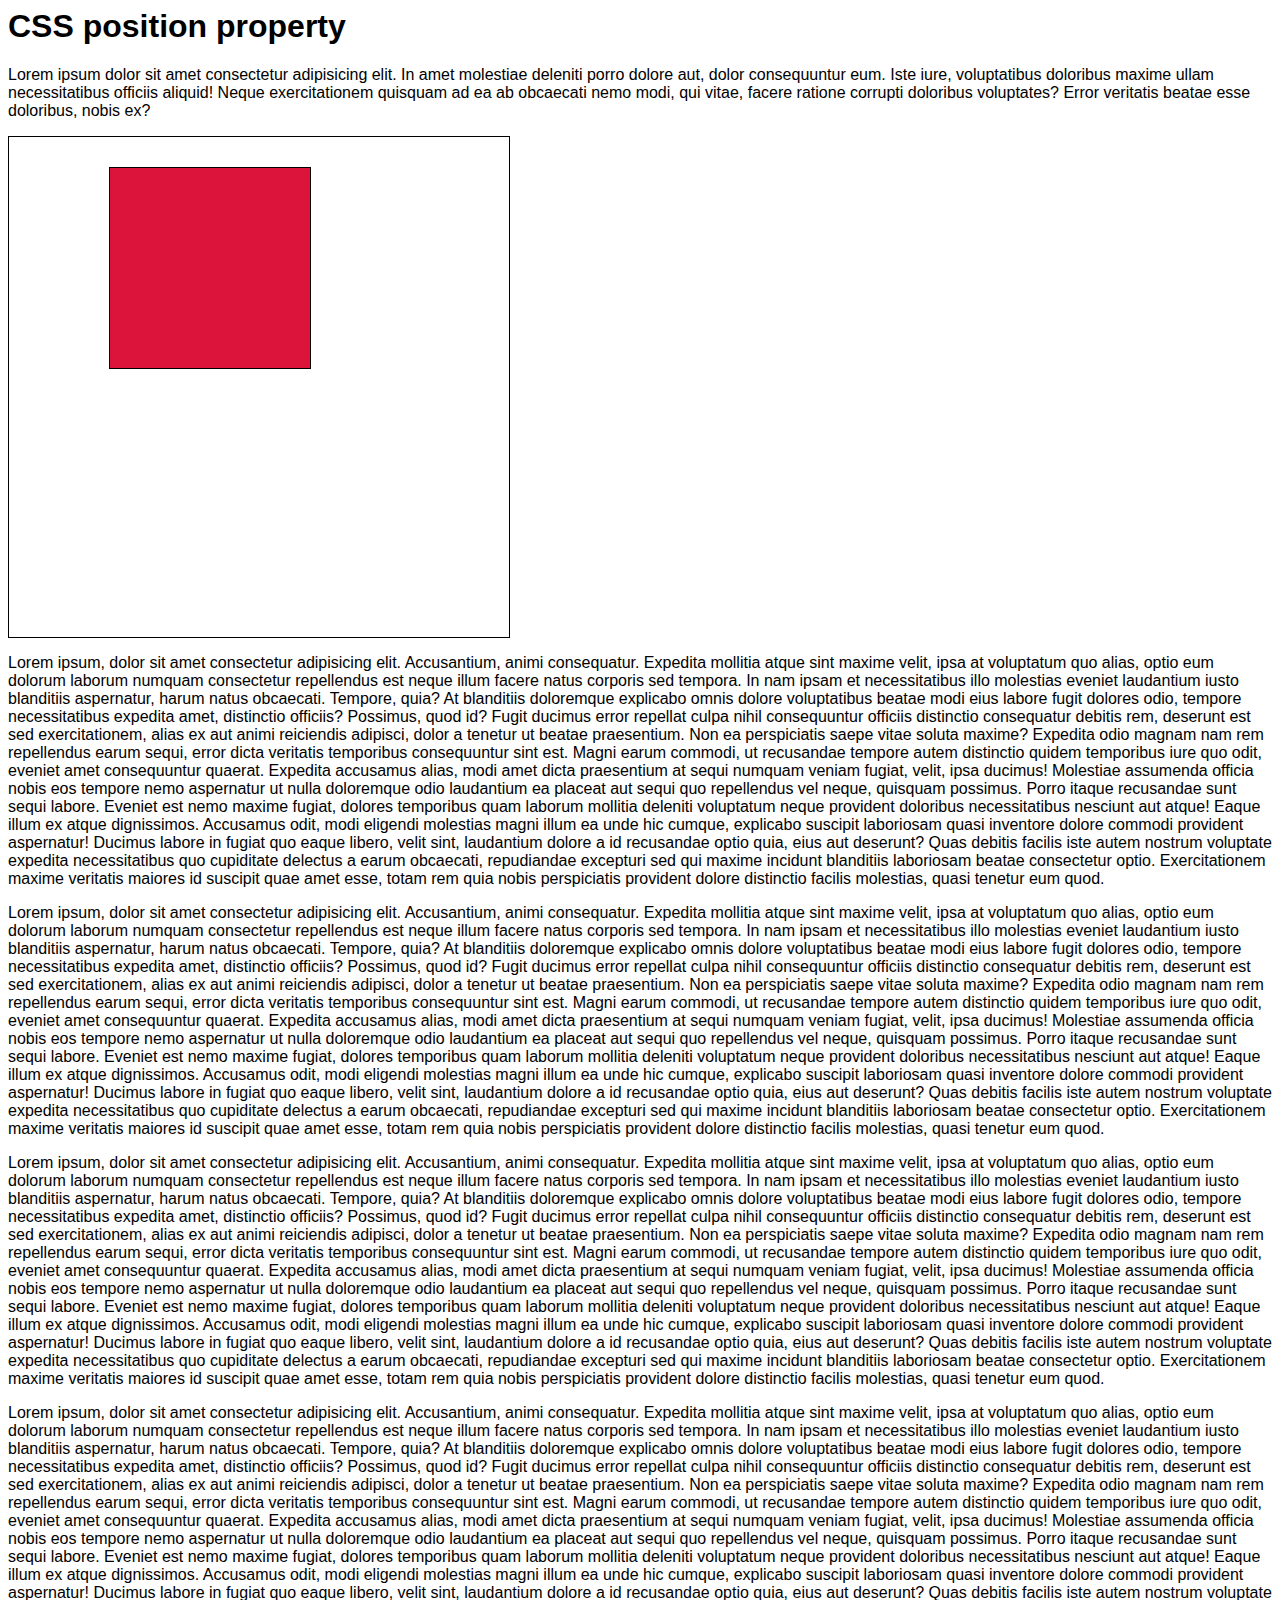
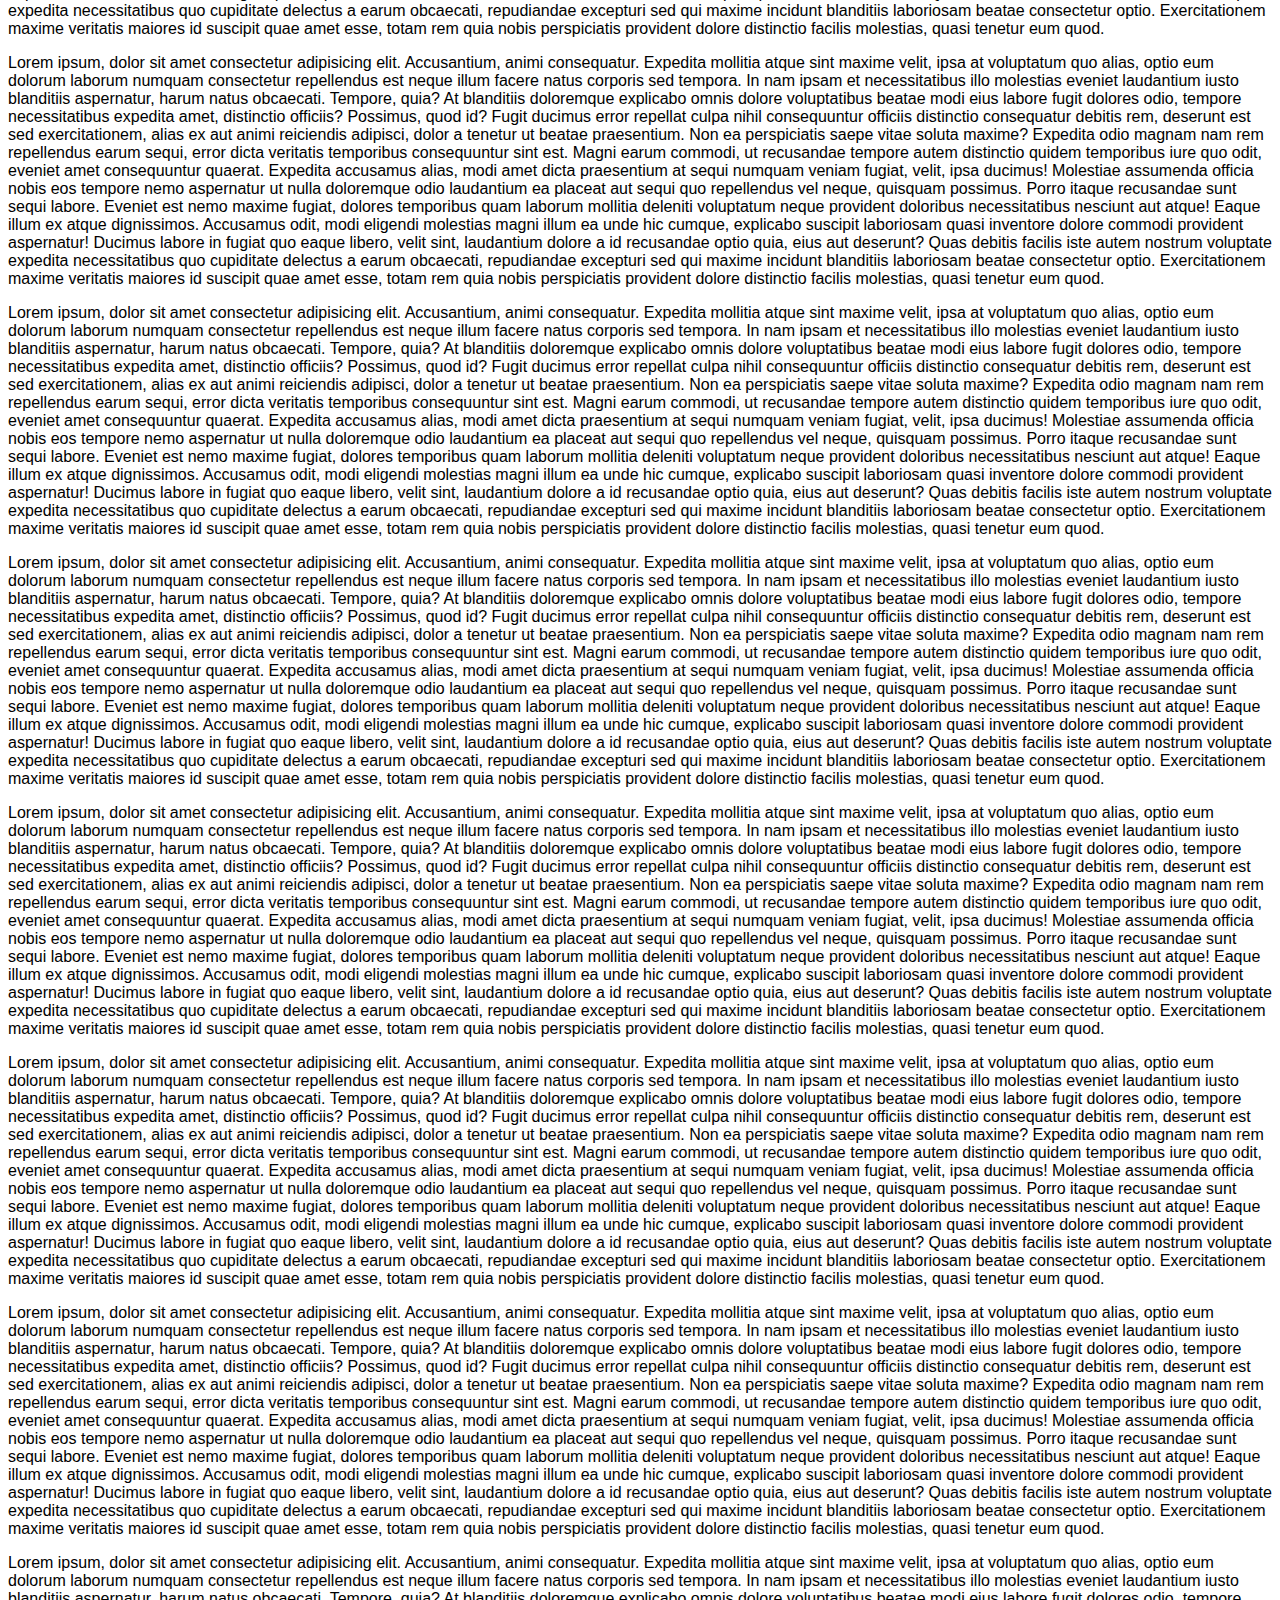
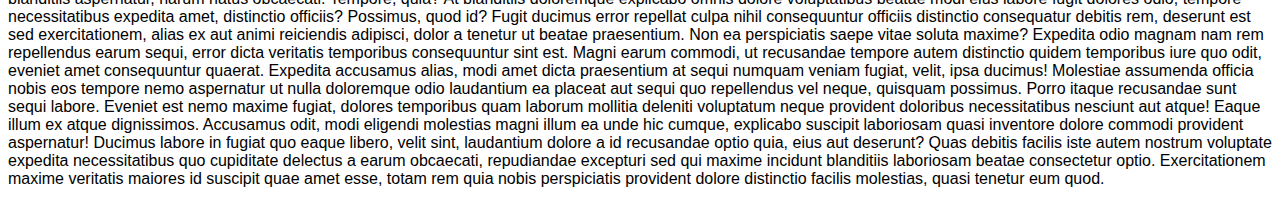
<file: 43index.html>
<html lang="en">
<head>
    <meta charset="UTF-8">
    <meta http-equiv="X-UA-Compatible" content="IE=edge">
    <meta name="viewport" content="width=device-width, initial-scale=1.0">
    <title>position tutorial</title>
    <link rel="stylesheet" href="43style.css">
</head>
<body>
    <h1>CSS position property</h1>
    <p>Lorem ipsum dolor sit amet consectetur adipisicing elit. In amet molestiae deleniti porro dolore aut, dolor consequuntur eum. Iste iure, voluptatibus doloribus maxime ullam necessitatibus officiis aliquid! Neque exercitationem quisquam ad ea ab obcaecati nemo modi, qui vitae, facere ratione corrupti doloribus voluptates? Error veritatis beatae esse doloribus, nobis ex?</p>
    <div class="box1">
        <div class="box"></div>
    </div>
    <p>Lorem ipsum, dolor sit amet consectetur adipisicing elit. Accusantium, animi consequatur. Expedita mollitia atque sint maxime velit, ipsa at voluptatum quo alias, optio eum dolorum laborum numquam consectetur repellendus est neque illum facere natus corporis sed tempora. In nam ipsam et necessitatibus illo molestias eveniet laudantium iusto blanditiis aspernatur, harum natus obcaecati. Tempore, quia? At blanditiis doloremque explicabo omnis dolore voluptatibus beatae modi eius labore fugit dolores odio, tempore necessitatibus expedita amet, distinctio officiis? Possimus, quod id? Fugit ducimus error repellat culpa nihil consequuntur officiis distinctio consequatur debitis rem, deserunt est sed exercitationem, alias ex aut animi reiciendis adipisci, dolor a tenetur ut beatae praesentium. Non ea perspiciatis saepe vitae soluta maxime? Expedita odio magnam nam rem repellendus earum sequi, error dicta veritatis temporibus consequuntur sint est. Magni earum commodi, ut recusandae tempore autem distinctio quidem temporibus iure quo odit, eveniet amet consequuntur quaerat. Expedita accusamus alias, modi amet dicta praesentium at sequi numquam veniam fugiat, velit, ipsa ducimus! Molestiae assumenda officia nobis eos tempore nemo aspernatur ut nulla doloremque odio laudantium ea placeat aut sequi quo repellendus vel neque, quisquam possimus. Porro itaque recusandae sunt sequi labore. Eveniet est nemo maxime fugiat, dolores temporibus quam laborum mollitia deleniti voluptatum neque provident doloribus necessitatibus nesciunt aut atque! Eaque illum ex atque dignissimos. Accusamus odit, modi eligendi molestias magni illum ea unde hic cumque, explicabo suscipit laboriosam quasi inventore dolore commodi provident aspernatur! Ducimus labore in fugiat quo eaque libero, velit sint, laudantium dolore a id recusandae optio quia, eius aut deserunt? Quas debitis facilis iste autem nostrum voluptate expedita necessitatibus quo cupiditate delectus a earum obcaecati, repudiandae excepturi sed qui maxime incidunt blanditiis laboriosam beatae consectetur optio. Exercitationem maxime veritatis maiores id suscipit quae amet esse, totam rem quia nobis perspiciatis provident dolore distinctio facilis molestias, quasi tenetur eum quod.</p>
    <p>Lorem ipsum, dolor sit amet consectetur adipisicing elit. Accusantium, animi consequatur. Expedita mollitia atque sint maxime velit, ipsa at voluptatum quo alias, optio eum dolorum laborum numquam consectetur repellendus est neque illum facere natus corporis sed tempora. In nam ipsam et necessitatibus illo molestias eveniet laudantium iusto blanditiis aspernatur, harum natus obcaecati. Tempore, quia? At blanditiis doloremque explicabo omnis dolore voluptatibus beatae modi eius labore fugit dolores odio, tempore necessitatibus expedita amet, distinctio officiis? Possimus, quod id? Fugit ducimus error repellat culpa nihil consequuntur officiis distinctio consequatur debitis rem, deserunt est sed exercitationem, alias ex aut animi reiciendis adipisci, dolor a tenetur ut beatae praesentium. Non ea perspiciatis saepe vitae soluta maxime? Expedita odio magnam nam rem repellendus earum sequi, error dicta veritatis temporibus consequuntur sint est. Magni earum commodi, ut recusandae tempore autem distinctio quidem temporibus iure quo odit, eveniet amet consequuntur quaerat. Expedita accusamus alias, modi amet dicta praesentium at sequi numquam veniam fugiat, velit, ipsa ducimus! Molestiae assumenda officia nobis eos tempore nemo aspernatur ut nulla doloremque odio laudantium ea placeat aut sequi quo repellendus vel neque, quisquam possimus. Porro itaque recusandae sunt sequi labore. Eveniet est nemo maxime fugiat, dolores temporibus quam laborum mollitia deleniti voluptatum neque provident doloribus necessitatibus nesciunt aut atque! Eaque illum ex atque dignissimos. Accusamus odit, modi eligendi molestias magni illum ea unde hic cumque, explicabo suscipit laboriosam quasi inventore dolore commodi provident aspernatur! Ducimus labore in fugiat quo eaque libero, velit sint, laudantium dolore a id recusandae optio quia, eius aut deserunt? Quas debitis facilis iste autem nostrum voluptate expedita necessitatibus quo cupiditate delectus a earum obcaecati, repudiandae excepturi sed qui maxime incidunt blanditiis laboriosam beatae consectetur optio. Exercitationem maxime veritatis maiores id suscipit quae amet esse, totam rem quia nobis perspiciatis provident dolore distinctio facilis molestias, quasi tenetur eum quod.</p>
    <p>Lorem ipsum, dolor sit amet consectetur adipisicing elit. Accusantium, animi consequatur. Expedita mollitia atque sint maxime velit, ipsa at voluptatum quo alias, optio eum dolorum laborum numquam consectetur repellendus est neque illum facere natus corporis sed tempora. In nam ipsam et necessitatibus illo molestias eveniet laudantium iusto blanditiis aspernatur, harum natus obcaecati. Tempore, quia? At blanditiis doloremque explicabo omnis dolore voluptatibus beatae modi eius labore fugit dolores odio, tempore necessitatibus expedita amet, distinctio officiis? Possimus, quod id? Fugit ducimus error repellat culpa nihil consequuntur officiis distinctio consequatur debitis rem, deserunt est sed exercitationem, alias ex aut animi reiciendis adipisci, dolor a tenetur ut beatae praesentium. Non ea perspiciatis saepe vitae soluta maxime? Expedita odio magnam nam rem repellendus earum sequi, error dicta veritatis temporibus consequuntur sint est. Magni earum commodi, ut recusandae tempore autem distinctio quidem temporibus iure quo odit, eveniet amet consequuntur quaerat. Expedita accusamus alias, modi amet dicta praesentium at sequi numquam veniam fugiat, velit, ipsa ducimus! Molestiae assumenda officia nobis eos tempore nemo aspernatur ut nulla doloremque odio laudantium ea placeat aut sequi quo repellendus vel neque, quisquam possimus. Porro itaque recusandae sunt sequi labore. Eveniet est nemo maxime fugiat, dolores temporibus quam laborum mollitia deleniti voluptatum neque provident doloribus necessitatibus nesciunt aut atque! Eaque illum ex atque dignissimos. Accusamus odit, modi eligendi molestias magni illum ea unde hic cumque, explicabo suscipit laboriosam quasi inventore dolore commodi provident aspernatur! Ducimus labore in fugiat quo eaque libero, velit sint, laudantium dolore a id recusandae optio quia, eius aut deserunt? Quas debitis facilis iste autem nostrum voluptate expedita necessitatibus quo cupiditate delectus a earum obcaecati, repudiandae excepturi sed qui maxime incidunt blanditiis laboriosam beatae consectetur optio. Exercitationem maxime veritatis maiores id suscipit quae amet esse, totam rem quia nobis perspiciatis provident dolore distinctio facilis molestias, quasi tenetur eum quod.</p>
    <p>Lorem ipsum, dolor sit amet consectetur adipisicing elit. Accusantium, animi consequatur. Expedita mollitia atque sint maxime velit, ipsa at voluptatum quo alias, optio eum dolorum laborum numquam consectetur repellendus est neque illum facere natus corporis sed tempora. In nam ipsam et necessitatibus illo molestias eveniet laudantium iusto blanditiis aspernatur, harum natus obcaecati. Tempore, quia? At blanditiis doloremque explicabo omnis dolore voluptatibus beatae modi eius labore fugit dolores odio, tempore necessitatibus expedita amet, distinctio officiis? Possimus, quod id? Fugit ducimus error repellat culpa nihil consequuntur officiis distinctio consequatur debitis rem, deserunt est sed exercitationem, alias ex aut animi reiciendis adipisci, dolor a tenetur ut beatae praesentium. Non ea perspiciatis saepe vitae soluta maxime? Expedita odio magnam nam rem repellendus earum sequi, error dicta veritatis temporibus consequuntur sint est. Magni earum commodi, ut recusandae tempore autem distinctio quidem temporibus iure quo odit, eveniet amet consequuntur quaerat. Expedita accusamus alias, modi amet dicta praesentium at sequi numquam veniam fugiat, velit, ipsa ducimus! Molestiae assumenda officia nobis eos tempore nemo aspernatur ut nulla doloremque odio laudantium ea placeat aut sequi quo repellendus vel neque, quisquam possimus. Porro itaque recusandae sunt sequi labore. Eveniet est nemo maxime fugiat, dolores temporibus quam laborum mollitia deleniti voluptatum neque provident doloribus necessitatibus nesciunt aut atque! Eaque illum ex atque dignissimos. Accusamus odit, modi eligendi molestias magni illum ea unde hic cumque, explicabo suscipit laboriosam quasi inventore dolore commodi provident aspernatur! Ducimus labore in fugiat quo eaque libero, velit sint, laudantium dolore a id recusandae optio quia, eius aut deserunt? Quas debitis facilis iste autem nostrum voluptate expedita necessitatibus quo cupiditate delectus a earum obcaecati, repudiandae excepturi sed qui maxime incidunt blanditiis laboriosam beatae consectetur optio. Exercitationem maxime veritatis maiores id suscipit quae amet esse, totam rem quia nobis perspiciatis provident dolore distinctio facilis molestias, quasi tenetur eum quod.</p>
    <p>Lorem ipsum, dolor sit amet consectetur adipisicing elit. Accusantium, animi consequatur. Expedita mollitia atque sint maxime velit, ipsa at voluptatum quo alias, optio eum dolorum laborum numquam consectetur repellendus est neque illum facere natus corporis sed tempora. In nam ipsam et necessitatibus illo molestias eveniet laudantium iusto blanditiis aspernatur, harum natus obcaecati. Tempore, quia? At blanditiis doloremque explicabo omnis dolore voluptatibus beatae modi eius labore fugit dolores odio, tempore necessitatibus expedita amet, distinctio officiis? Possimus, quod id? Fugit ducimus error repellat culpa nihil consequuntur officiis distinctio consequatur debitis rem, deserunt est sed exercitationem, alias ex aut animi reiciendis adipisci, dolor a tenetur ut beatae praesentium. Non ea perspiciatis saepe vitae soluta maxime? Expedita odio magnam nam rem repellendus earum sequi, error dicta veritatis temporibus consequuntur sint est. Magni earum commodi, ut recusandae tempore autem distinctio quidem temporibus iure quo odit, eveniet amet consequuntur quaerat. Expedita accusamus alias, modi amet dicta praesentium at sequi numquam veniam fugiat, velit, ipsa ducimus! Molestiae assumenda officia nobis eos tempore nemo aspernatur ut nulla doloremque odio laudantium ea placeat aut sequi quo repellendus vel neque, quisquam possimus. Porro itaque recusandae sunt sequi labore. Eveniet est nemo maxime fugiat, dolores temporibus quam laborum mollitia deleniti voluptatum neque provident doloribus necessitatibus nesciunt aut atque! Eaque illum ex atque dignissimos. Accusamus odit, modi eligendi molestias magni illum ea unde hic cumque, explicabo suscipit laboriosam quasi inventore dolore commodi provident aspernatur! Ducimus labore in fugiat quo eaque libero, velit sint, laudantium dolore a id recusandae optio quia, eius aut deserunt? Quas debitis facilis iste autem nostrum voluptate expedita necessitatibus quo cupiditate delectus a earum obcaecati, repudiandae excepturi sed qui maxime incidunt blanditiis laboriosam beatae consectetur optio. Exercitationem maxime veritatis maiores id suscipit quae amet esse, totam rem quia nobis perspiciatis provident dolore distinctio facilis molestias, quasi tenetur eum quod.</p>
    <p>Lorem ipsum, dolor sit amet consectetur adipisicing elit. Accusantium, animi consequatur. Expedita mollitia atque sint maxime velit, ipsa at voluptatum quo alias, optio eum dolorum laborum numquam consectetur repellendus est neque illum facere natus corporis sed tempora. In nam ipsam et necessitatibus illo molestias eveniet laudantium iusto blanditiis aspernatur, harum natus obcaecati. Tempore, quia? At blanditiis doloremque explicabo omnis dolore voluptatibus beatae modi eius labore fugit dolores odio, tempore necessitatibus expedita amet, distinctio officiis? Possimus, quod id? Fugit ducimus error repellat culpa nihil consequuntur officiis distinctio consequatur debitis rem, deserunt est sed exercitationem, alias ex aut animi reiciendis adipisci, dolor a tenetur ut beatae praesentium. Non ea perspiciatis saepe vitae soluta maxime? Expedita odio magnam nam rem repellendus earum sequi, error dicta veritatis temporibus consequuntur sint est. Magni earum commodi, ut recusandae tempore autem distinctio quidem temporibus iure quo odit, eveniet amet consequuntur quaerat. Expedita accusamus alias, modi amet dicta praesentium at sequi numquam veniam fugiat, velit, ipsa ducimus! Molestiae assumenda officia nobis eos tempore nemo aspernatur ut nulla doloremque odio laudantium ea placeat aut sequi quo repellendus vel neque, quisquam possimus. Porro itaque recusandae sunt sequi labore. Eveniet est nemo maxime fugiat, dolores temporibus quam laborum mollitia deleniti voluptatum neque provident doloribus necessitatibus nesciunt aut atque! Eaque illum ex atque dignissimos. Accusamus odit, modi eligendi molestias magni illum ea unde hic cumque, explicabo suscipit laboriosam quasi inventore dolore commodi provident aspernatur! Ducimus labore in fugiat quo eaque libero, velit sint, laudantium dolore a id recusandae optio quia, eius aut deserunt? Quas debitis facilis iste autem nostrum voluptate expedita necessitatibus quo cupiditate delectus a earum obcaecati, repudiandae excepturi sed qui maxime incidunt blanditiis laboriosam beatae consectetur optio. Exercitationem maxime veritatis maiores id suscipit quae amet esse, totam rem quia nobis perspiciatis provident dolore distinctio facilis molestias, quasi tenetur eum quod.</p>
    <p>Lorem ipsum, dolor sit amet consectetur adipisicing elit. Accusantium, animi consequatur. Expedita mollitia atque sint maxime velit, ipsa at voluptatum quo alias, optio eum dolorum laborum numquam consectetur repellendus est neque illum facere natus corporis sed tempora. In nam ipsam et necessitatibus illo molestias eveniet laudantium iusto blanditiis aspernatur, harum natus obcaecati. Tempore, quia? At blanditiis doloremque explicabo omnis dolore voluptatibus beatae modi eius labore fugit dolores odio, tempore necessitatibus expedita amet, distinctio officiis? Possimus, quod id? Fugit ducimus error repellat culpa nihil consequuntur officiis distinctio consequatur debitis rem, deserunt est sed exercitationem, alias ex aut animi reiciendis adipisci, dolor a tenetur ut beatae praesentium. Non ea perspiciatis saepe vitae soluta maxime? Expedita odio magnam nam rem repellendus earum sequi, error dicta veritatis temporibus consequuntur sint est. Magni earum commodi, ut recusandae tempore autem distinctio quidem temporibus iure quo odit, eveniet amet consequuntur quaerat. Expedita accusamus alias, modi amet dicta praesentium at sequi numquam veniam fugiat, velit, ipsa ducimus! Molestiae assumenda officia nobis eos tempore nemo aspernatur ut nulla doloremque odio laudantium ea placeat aut sequi quo repellendus vel neque, quisquam possimus. Porro itaque recusandae sunt sequi labore. Eveniet est nemo maxime fugiat, dolores temporibus quam laborum mollitia deleniti voluptatum neque provident doloribus necessitatibus nesciunt aut atque! Eaque illum ex atque dignissimos. Accusamus odit, modi eligendi molestias magni illum ea unde hic cumque, explicabo suscipit laboriosam quasi inventore dolore commodi provident aspernatur! Ducimus labore in fugiat quo eaque libero, velit sint, laudantium dolore a id recusandae optio quia, eius aut deserunt? Quas debitis facilis iste autem nostrum voluptate expedita necessitatibus quo cupiditate delectus a earum obcaecati, repudiandae excepturi sed qui maxime incidunt blanditiis laboriosam beatae consectetur optio. Exercitationem maxime veritatis maiores id suscipit quae amet esse, totam rem quia nobis perspiciatis provident dolore distinctio facilis molestias, quasi tenetur eum quod.</p>
    <p>Lorem ipsum, dolor sit amet consectetur adipisicing elit. Accusantium, animi consequatur. Expedita mollitia atque sint maxime velit, ipsa at voluptatum quo alias, optio eum dolorum laborum numquam consectetur repellendus est neque illum facere natus corporis sed tempora. In nam ipsam et necessitatibus illo molestias eveniet laudantium iusto blanditiis aspernatur, harum natus obcaecati. Tempore, quia? At blanditiis doloremque explicabo omnis dolore voluptatibus beatae modi eius labore fugit dolores odio, tempore necessitatibus expedita amet, distinctio officiis? Possimus, quod id? Fugit ducimus error repellat culpa nihil consequuntur officiis distinctio consequatur debitis rem, deserunt est sed exercitationem, alias ex aut animi reiciendis adipisci, dolor a tenetur ut beatae praesentium. Non ea perspiciatis saepe vitae soluta maxime? Expedita odio magnam nam rem repellendus earum sequi, error dicta veritatis temporibus consequuntur sint est. Magni earum commodi, ut recusandae tempore autem distinctio quidem temporibus iure quo odit, eveniet amet consequuntur quaerat. Expedita accusamus alias, modi amet dicta praesentium at sequi numquam veniam fugiat, velit, ipsa ducimus! Molestiae assumenda officia nobis eos tempore nemo aspernatur ut nulla doloremque odio laudantium ea placeat aut sequi quo repellendus vel neque, quisquam possimus. Porro itaque recusandae sunt sequi labore. Eveniet est nemo maxime fugiat, dolores temporibus quam laborum mollitia deleniti voluptatum neque provident doloribus necessitatibus nesciunt aut atque! Eaque illum ex atque dignissimos. Accusamus odit, modi eligendi molestias magni illum ea unde hic cumque, explicabo suscipit laboriosam quasi inventore dolore commodi provident aspernatur! Ducimus labore in fugiat quo eaque libero, velit sint, laudantium dolore a id recusandae optio quia, eius aut deserunt? Quas debitis facilis iste autem nostrum voluptate expedita necessitatibus quo cupiditate delectus a earum obcaecati, repudiandae excepturi sed qui maxime incidunt blanditiis laboriosam beatae consectetur optio. Exercitationem maxime veritatis maiores id suscipit quae amet esse, totam rem quia nobis perspiciatis provident dolore distinctio facilis molestias, quasi tenetur eum quod.</p>
    <p>Lorem ipsum, dolor sit amet consectetur adipisicing elit. Accusantium, animi consequatur. Expedita mollitia atque sint maxime velit, ipsa at voluptatum quo alias, optio eum dolorum laborum numquam consectetur repellendus est neque illum facere natus corporis sed tempora. In nam ipsam et necessitatibus illo molestias eveniet laudantium iusto blanditiis aspernatur, harum natus obcaecati. Tempore, quia? At blanditiis doloremque explicabo omnis dolore voluptatibus beatae modi eius labore fugit dolores odio, tempore necessitatibus expedita amet, distinctio officiis? Possimus, quod id? Fugit ducimus error repellat culpa nihil consequuntur officiis distinctio consequatur debitis rem, deserunt est sed exercitationem, alias ex aut animi reiciendis adipisci, dolor a tenetur ut beatae praesentium. Non ea perspiciatis saepe vitae soluta maxime? Expedita odio magnam nam rem repellendus earum sequi, error dicta veritatis temporibus consequuntur sint est. Magni earum commodi, ut recusandae tempore autem distinctio quidem temporibus iure quo odit, eveniet amet consequuntur quaerat. Expedita accusamus alias, modi amet dicta praesentium at sequi numquam veniam fugiat, velit, ipsa ducimus! Molestiae assumenda officia nobis eos tempore nemo aspernatur ut nulla doloremque odio laudantium ea placeat aut sequi quo repellendus vel neque, quisquam possimus. Porro itaque recusandae sunt sequi labore. Eveniet est nemo maxime fugiat, dolores temporibus quam laborum mollitia deleniti voluptatum neque provident doloribus necessitatibus nesciunt aut atque! Eaque illum ex atque dignissimos. Accusamus odit, modi eligendi molestias magni illum ea unde hic cumque, explicabo suscipit laboriosam quasi inventore dolore commodi provident aspernatur! Ducimus labore in fugiat quo eaque libero, velit sint, laudantium dolore a id recusandae optio quia, eius aut deserunt? Quas debitis facilis iste autem nostrum voluptate expedita necessitatibus quo cupiditate delectus a earum obcaecati, repudiandae excepturi sed qui maxime incidunt blanditiis laboriosam beatae consectetur optio. Exercitationem maxime veritatis maiores id suscipit quae amet esse, totam rem quia nobis perspiciatis provident dolore distinctio facilis molestias, quasi tenetur eum quod.</p>
    <p>Lorem ipsum, dolor sit amet consectetur adipisicing elit. Accusantium, animi consequatur. Expedita mollitia atque sint maxime velit, ipsa at voluptatum quo alias, optio eum dolorum laborum numquam consectetur repellendus est neque illum facere natus corporis sed tempora. In nam ipsam et necessitatibus illo molestias eveniet laudantium iusto blanditiis aspernatur, harum natus obcaecati. Tempore, quia? At blanditiis doloremque explicabo omnis dolore voluptatibus beatae modi eius labore fugit dolores odio, tempore necessitatibus expedita amet, distinctio officiis? Possimus, quod id? Fugit ducimus error repellat culpa nihil consequuntur officiis distinctio consequatur debitis rem, deserunt est sed exercitationem, alias ex aut animi reiciendis adipisci, dolor a tenetur ut beatae praesentium. Non ea perspiciatis saepe vitae soluta maxime? Expedita odio magnam nam rem repellendus earum sequi, error dicta veritatis temporibus consequuntur sint est. Magni earum commodi, ut recusandae tempore autem distinctio quidem temporibus iure quo odit, eveniet amet consequuntur quaerat. Expedita accusamus alias, modi amet dicta praesentium at sequi numquam veniam fugiat, velit, ipsa ducimus! Molestiae assumenda officia nobis eos tempore nemo aspernatur ut nulla doloremque odio laudantium ea placeat aut sequi quo repellendus vel neque, quisquam possimus. Porro itaque recusandae sunt sequi labore. Eveniet est nemo maxime fugiat, dolores temporibus quam laborum mollitia deleniti voluptatum neque provident doloribus necessitatibus nesciunt aut atque! Eaque illum ex atque dignissimos. Accusamus odit, modi eligendi molestias magni illum ea unde hic cumque, explicabo suscipit laboriosam quasi inventore dolore commodi provident aspernatur! Ducimus labore in fugiat quo eaque libero, velit sint, laudantium dolore a id recusandae optio quia, eius aut deserunt? Quas debitis facilis iste autem nostrum voluptate expedita necessitatibus quo cupiditate delectus a earum obcaecati, repudiandae excepturi sed qui maxime incidunt blanditiis laboriosam beatae consectetur optio. Exercitationem maxime veritatis maiores id suscipit quae amet esse, totam rem quia nobis perspiciatis provident dolore distinctio facilis molestias, quasi tenetur eum quod.</p>
    <p>Lorem ipsum, dolor sit amet consectetur adipisicing elit. Accusantium, animi consequatur. Expedita mollitia atque sint maxime velit, ipsa at voluptatum quo alias, optio eum dolorum laborum numquam consectetur repellendus est neque illum facere natus corporis sed tempora. In nam ipsam et necessitatibus illo molestias eveniet laudantium iusto blanditiis aspernatur, harum natus obcaecati. Tempore, quia? At blanditiis doloremque explicabo omnis dolore voluptatibus beatae modi eius labore fugit dolores odio, tempore necessitatibus expedita amet, distinctio officiis? Possimus, quod id? Fugit ducimus error repellat culpa nihil consequuntur officiis distinctio consequatur debitis rem, deserunt est sed exercitationem, alias ex aut animi reiciendis adipisci, dolor a tenetur ut beatae praesentium. Non ea perspiciatis saepe vitae soluta maxime? Expedita odio magnam nam rem repellendus earum sequi, error dicta veritatis temporibus consequuntur sint est. Magni earum commodi, ut recusandae tempore autem distinctio quidem temporibus iure quo odit, eveniet amet consequuntur quaerat. Expedita accusamus alias, modi amet dicta praesentium at sequi numquam veniam fugiat, velit, ipsa ducimus! Molestiae assumenda officia nobis eos tempore nemo aspernatur ut nulla doloremque odio laudantium ea placeat aut sequi quo repellendus vel neque, quisquam possimus. Porro itaque recusandae sunt sequi labore. Eveniet est nemo maxime fugiat, dolores temporibus quam laborum mollitia deleniti voluptatum neque provident doloribus necessitatibus nesciunt aut atque! Eaque illum ex atque dignissimos. Accusamus odit, modi eligendi molestias magni illum ea unde hic cumque, explicabo suscipit laboriosam quasi inventore dolore commodi provident aspernatur! Ducimus labore in fugiat quo eaque libero, velit sint, laudantium dolore a id recusandae optio quia, eius aut deserunt? Quas debitis facilis iste autem nostrum voluptate expedita necessitatibus quo cupiditate delectus a earum obcaecati, repudiandae excepturi sed qui maxime incidunt blanditiis laboriosam beatae consectetur optio. Exercitationem maxime veritatis maiores id suscipit quae amet esse, totam rem quia nobis perspiciatis provident dolore distinctio facilis molestias, quasi tenetur eum quod.</p>
</body>
</html>
</file>
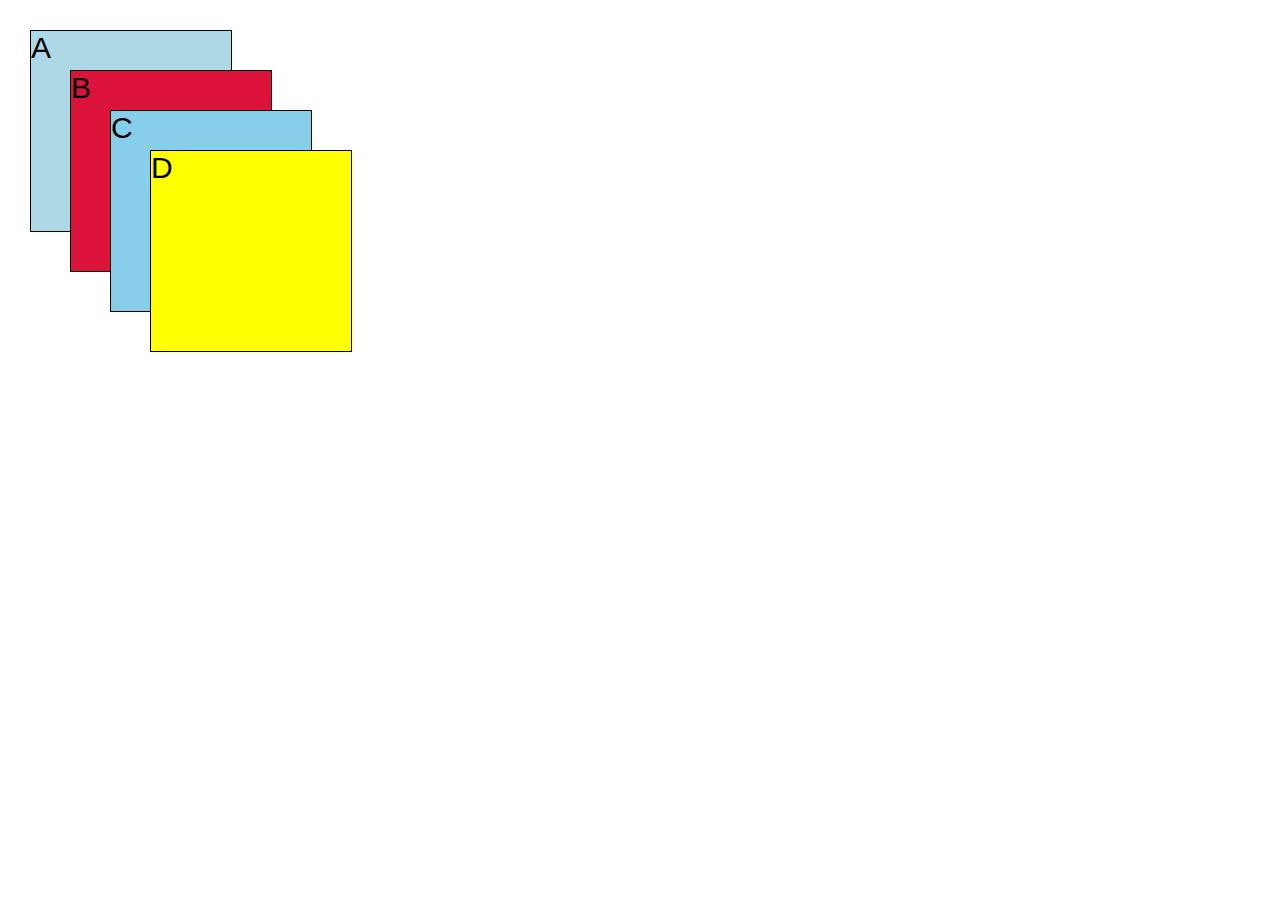
<file: 44-z-position-index.html>
<html lang="en">
<head>
    <meta charset="UTF-8">
    <meta http-equiv="X-UA-Compatible" content="IE=edge">
    <meta name="viewport" content="width=device-width, initial-scale=1.0">
    <title>Z index</title>
    <link rel="stylesheet" href="44style.css">
</head>
<body>
    
        <div class="box1">
            A
        </div>
        <div class="box2">
            B
        </div>
        <div class="box3">
            C
        </div>
        <div class="box4">
            D
        </div>
    
</body>
</html>
</file>
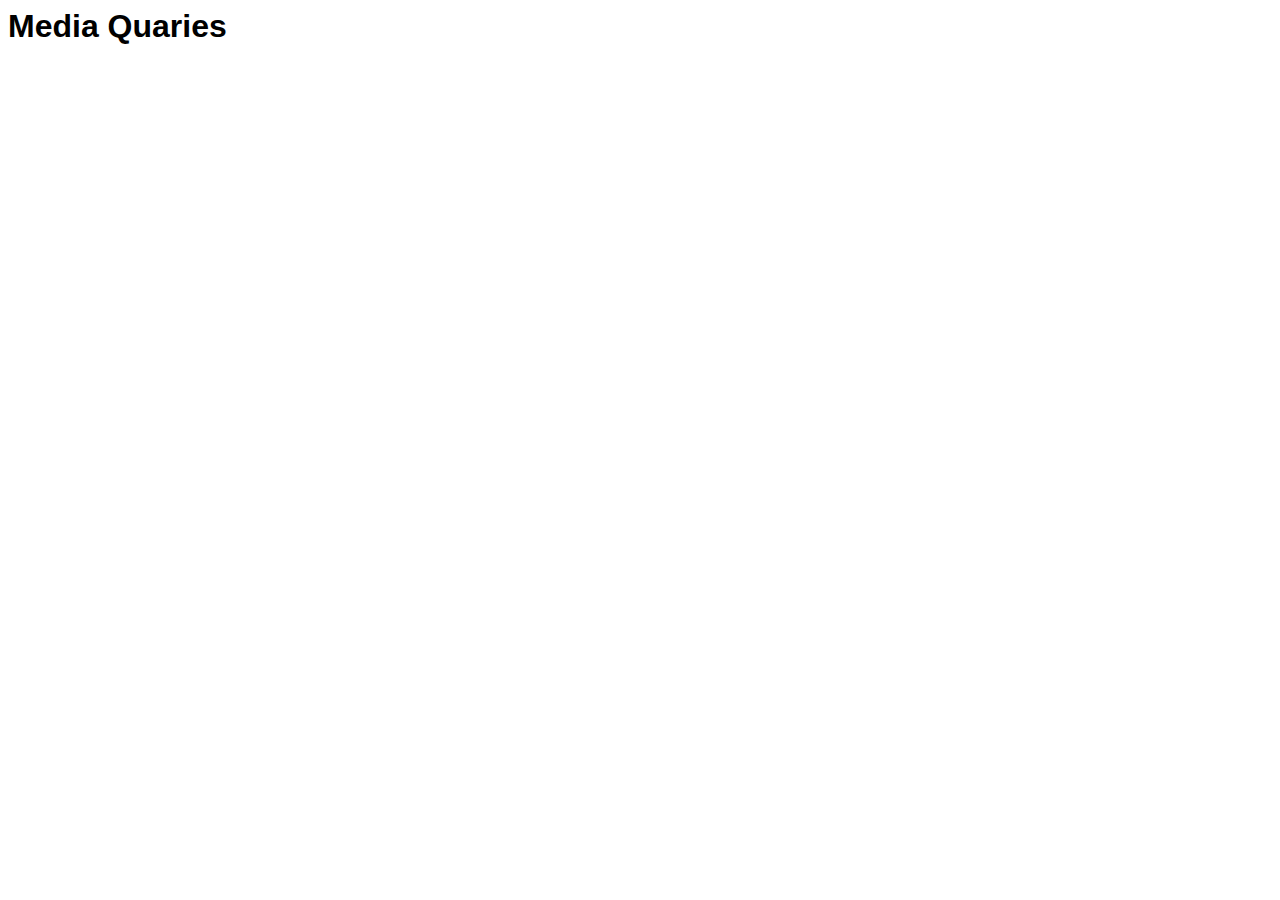
<file: 45a-media-quaries.html>
<html lang="en">
<head>
    <meta charset="UTF-8">
    <meta http-equiv="X-UA-Compatible" content="IE=edge">
    <meta name="viewport" content="width=device-width, initial-scale=1.0">
    <title>Media Quaries</title>
    <link rel="stylesheet" href="45a-style.css">
</head>
<body>
    <h1>Media Quaries</h1>
</body>
</html>
</file>
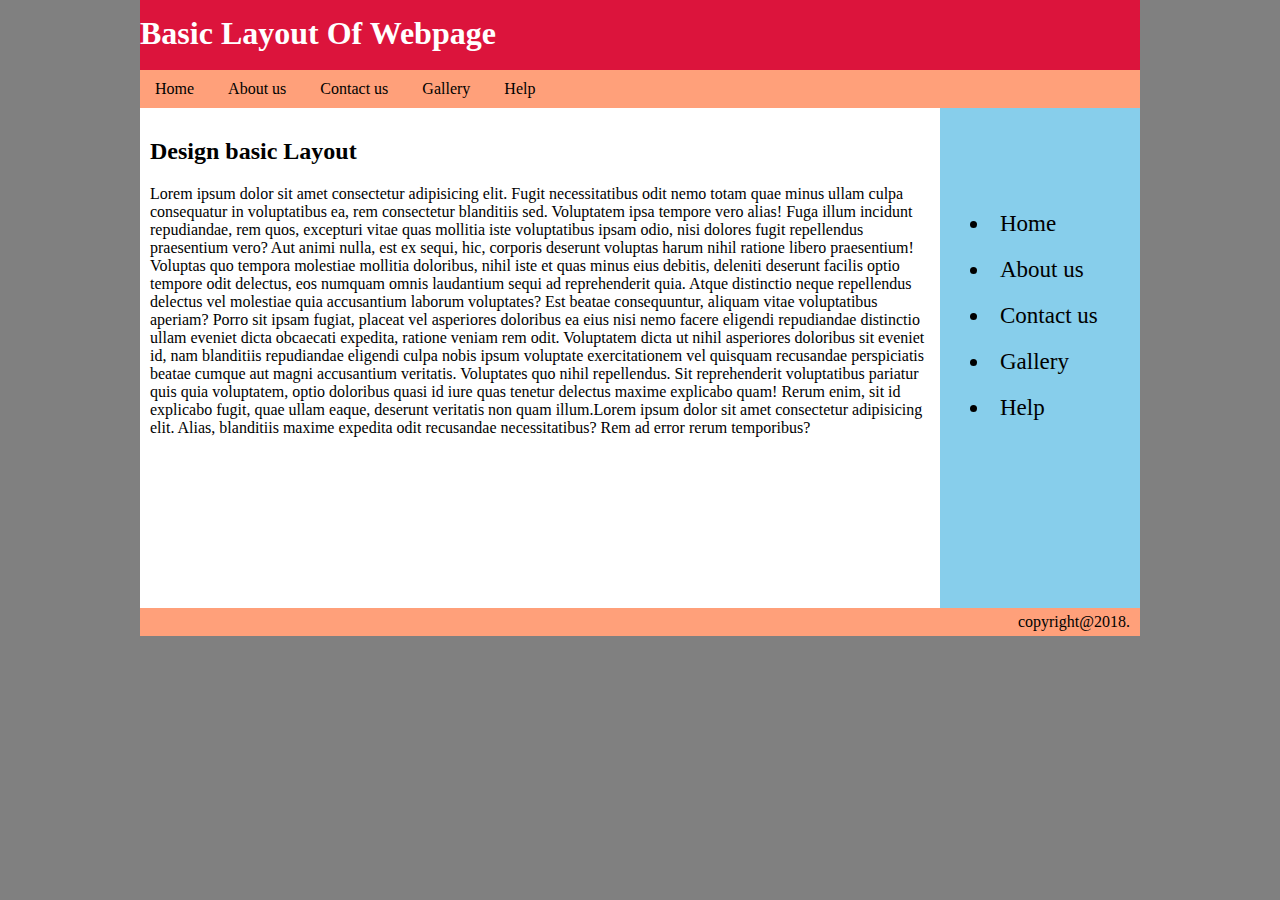
<file: 45b-media-quaries.html>
<!DOCTYPE html>
<html lang="en">
<head>
    <meta charset="UTF-8">
    <meta http-equiv="X-UA-Compatible" content="IE=edge">
    <meta name="viewport" content="width=device-width, initial-scale=1.0">
    <title>basic layout of website</title>
    <link rel="stylesheet" href="45b-style.css">
</head>
<body>
    <div class="outside">
        <div class="header">
            <h1>Basic Layout Of Webpage</h1>
        </div>
        <div class="menu">
            <ul>
                <li><a href="">Home</a></li>
                <li><a href="">About us</a></li>
                <li><a href="">Contact us</a></li>
                <li><a href="">Gallery</a></li>
                <li><a href="">Help</a></li>
            </ul>
        </div>
        <div class="content">
            <h2>Design basic Layout</h2>
            <p>Lorem ipsum dolor sit amet consectetur adipisicing elit. Fugit necessitatibus odit nemo totam quae minus ullam culpa consequatur in voluptatibus ea, rem consectetur blanditiis sed. Voluptatem ipsa tempore vero alias! Fuga illum incidunt repudiandae, rem quos, excepturi vitae quas mollitia iste voluptatibus ipsam odio, nisi dolores fugit repellendus praesentium vero? Aut animi nulla, est ex sequi, hic, corporis deserunt voluptas harum nihil ratione libero praesentium! Voluptas quo tempora molestiae mollitia doloribus, nihil iste et quas minus eius debitis, deleniti deserunt facilis optio tempore odit delectus, eos numquam omnis laudantium sequi ad reprehenderit quia. Atque distinctio neque repellendus delectus vel molestiae quia accusantium laborum voluptates? Est beatae consequuntur, aliquam vitae voluptatibus aperiam? Porro sit ipsam fugiat, placeat vel asperiores doloribus ea eius nisi nemo facere eligendi repudiandae distinctio ullam eveniet dicta obcaecati expedita, ratione veniam rem odit. Voluptatem dicta ut nihil asperiores doloribus sit eveniet id, nam blanditiis repudiandae eligendi culpa nobis ipsum voluptate exercitationem vel quisquam recusandae perspiciatis beatae cumque aut magni accusantium veritatis. Voluptates quo nihil repellendus. Sit reprehenderit voluptatibus pariatur quis quia voluptatem, optio doloribus quasi id iure quas tenetur delectus maxime explicabo quam! Rerum enim, sit id explicabo fugit, quae ullam eaque, deserunt veritatis non quam illum.Lorem ipsum dolor sit amet consectetur adipisicing elit. Alias, blanditiis maxime expedita odit recusandae necessitatibus? Rem ad error rerum temporibus?</p>
        </div>
        <div class="sidebar">
            <ul>
                <li><a href="">Home</a></li>
                <li><a href="">About us</a></li>
                <li><a href="">Contact us</a></li>
                <li><a href="">Gallery</a></li>
                <li><a href="">Help</a></li>
            </ul>
        </div>
        
        <div class="footer">
            copyright@2018.
        </div>
    </div>
</body>
</html>
</file>
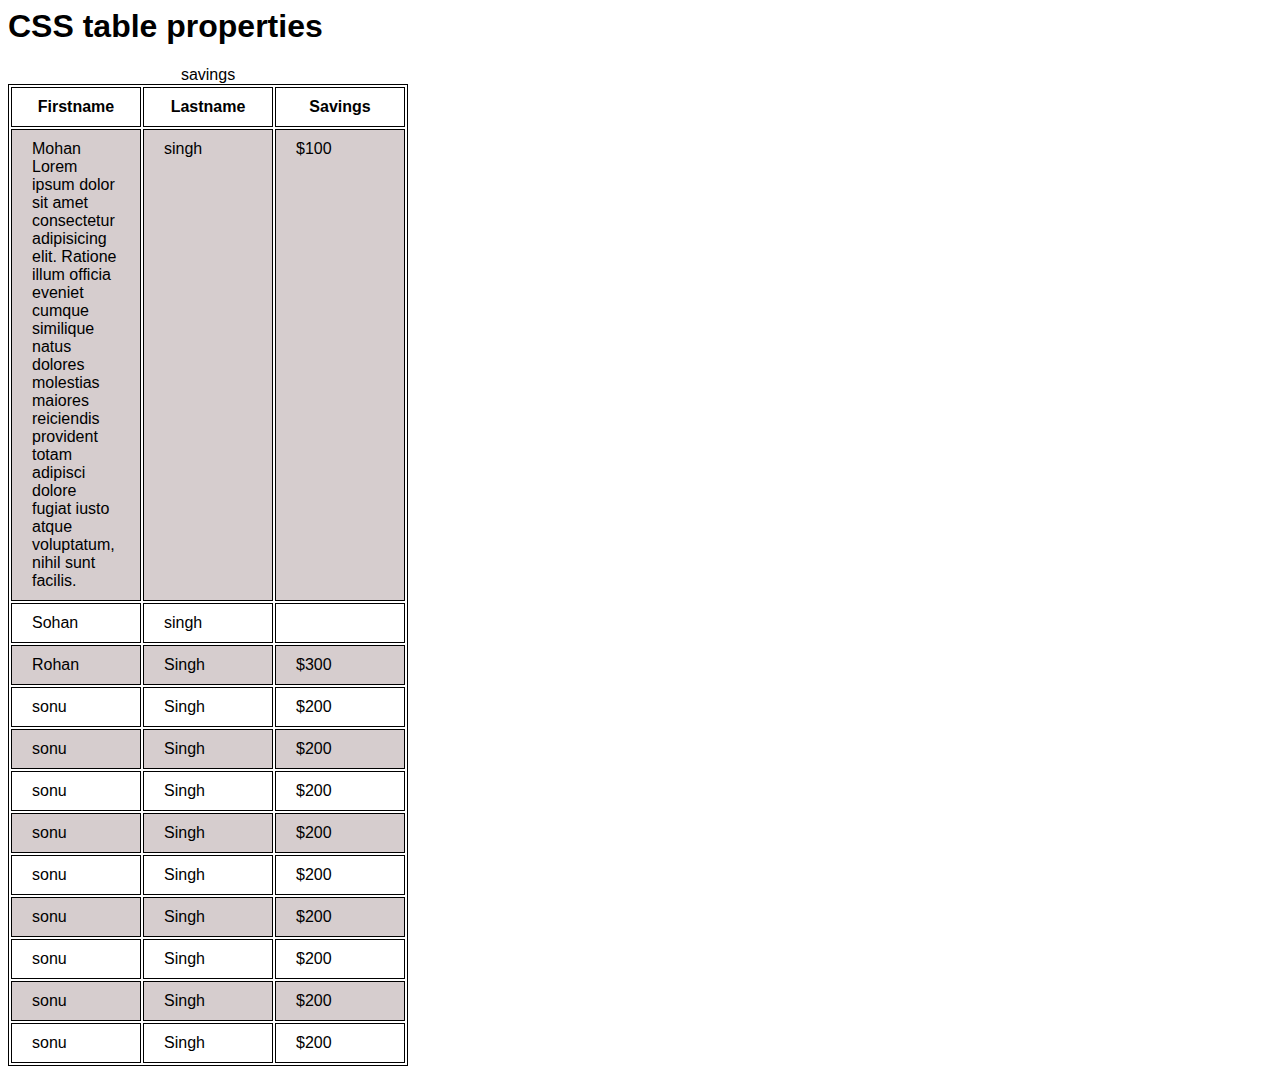
<file: 46-table-properties.html>
<html lang="en">
<head>
    <meta charset="UTF-8">
    <meta http-equiv="X-UA-Compatible" content="IE=edge">
    <meta name="viewport" content="width=device-width, initial-scale=1.0">
    <title>table properties</title>
    <link rel="stylesheet" href="46style.css">
</head>
<body>
    <h1>CSS table properties</h1>
    <table class="box1">
    <caption>savings</caption>
    <tr>
        <th>Firstname</th>
        <th>Lastname</th>
        <th>Savings</th>
    </tr>
    <tr>
        <td>Mohan Lorem ipsum dolor sit amet consectetur adipisicing elit. Ratione illum officia eveniet cumque similique natus dolores molestias maiores reiciendis provident totam adipisci dolore fugiat iusto atque voluptatum, nihil sunt facilis.</td>
        <td>singh</td>
        <td>$100</td>
    </tr>
    <tr>
        <td>Sohan</td>
        <td>singh</td>
        <td></td>
    </tr>
    <tr>
        <td>Rohan</td>
        <td>Singh</td>
        <td>$300</td>
    </tr>
    <tr>
        <td>sonu</td>
        <td>Singh</td>
        <td>$200</td>
    </tr>
    <tr>
        <td>sonu</td>
        <td>Singh</td>
        <td>$200</td>
    </tr>
    <tr>
        <td>sonu</td>
        <td>Singh</td>
        <td>$200</td>
    </tr>
    <tr>
        <td>sonu</td>
        <td>Singh</td>
        <td>$200</td>
    </tr>
    <tr>
        <td>sonu</td>
        <td>Singh</td>
        <td>$200</td>
    </tr>
    <tr>
        <td>sonu</td>
        <td>Singh</td>
        <td>$200</td>
    </tr>
    <tr>
        <td>sonu</td>
        <td>Singh</td>
        <td>$200</td>
    </tr>
    <tr>
        <td>sonu</td>
        <td>Singh</td>
        <td>$200</td>
    </tr>
    <tr>
        <td>sonu</td>
        <td>Singh</td>
        <td>$200</td>
    </tr>
    </table>
</body>
</html>
</file>
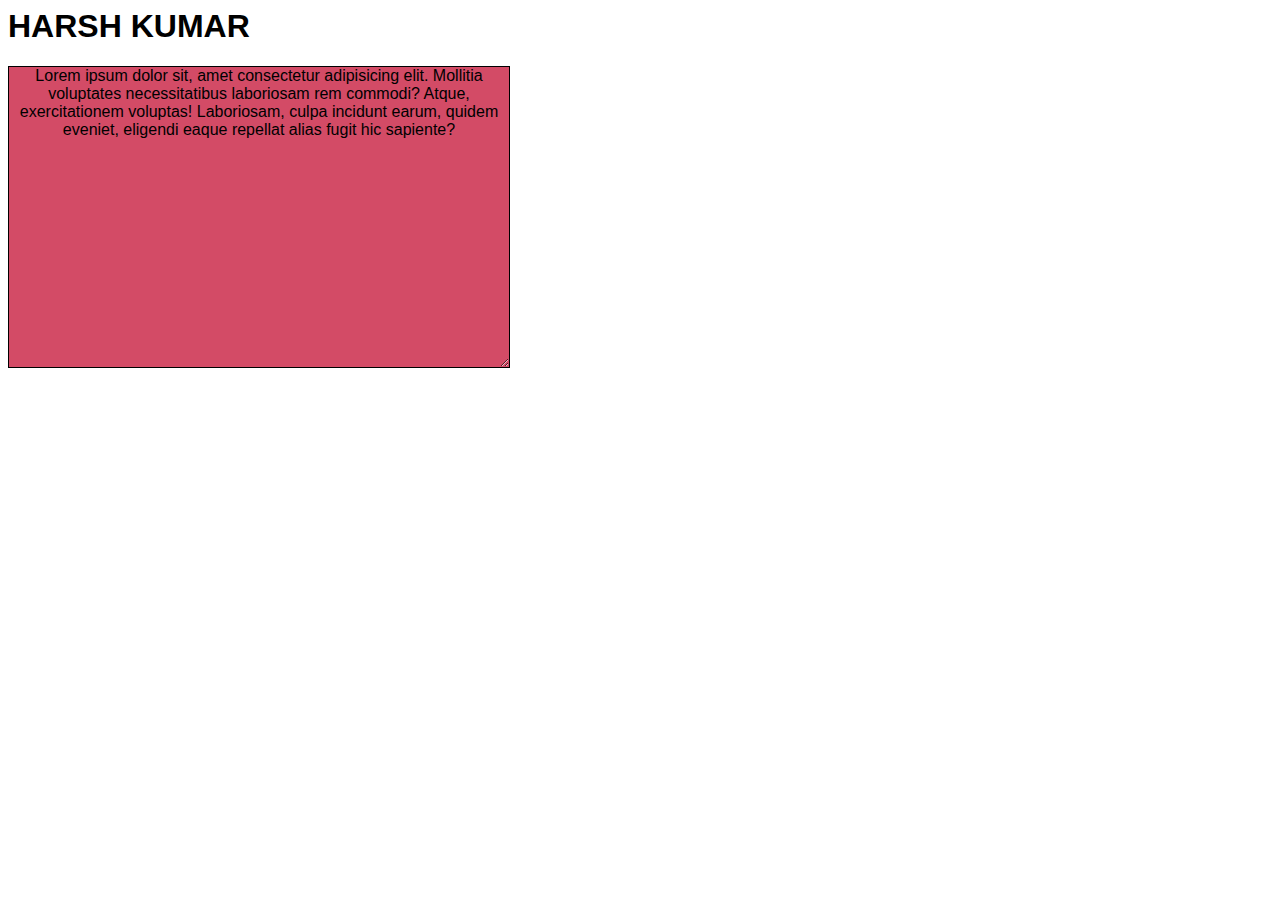
<file: 47-resize-property.html>
<html lang="en">
<head>
    <meta charset="UTF-8">
    <meta http-equiv="X-UA-Compatible" content="IE=edge">
    <meta name="viewport" content="width=device-width, initial-scale=1.0">
    <title>resizing div box on user's interface</title>
    <link rel="stylesheet" href="47-style.css">
</head>
<body>
    
        <h1>HARSH KUMAR</h1>
        <div class="box1">
            Lorem ipsum dolor sit, amet consectetur adipisicing elit. Mollitia voluptates necessitatibus laboriosam rem commodi? Atque, exercitationem voluptas! Laboriosam, culpa incidunt earum, quidem eveniet, eligendi eaque repellat alias fugit hic sapiente?
        </div>        
    
</body>
</html>
</file>
<file: 43style.css>
.box1{
    border:1px solid ;
    width:500px;
    height:500px;
    position: relative;
}

.box{
    border:1px solid black;
    width: 200px;
    height:200px;
    background-color: crimson;

    /* position:relative;
    left: 250px;
    top: 10px; */

    /* position: absolute;
    left: 100px;
    top: 300px; */

    /* position: fixed;
    left: 300px;
    top: 20px; */

    /* position: sticky;
    left: 70px;
    top: 50px; */

     position: absolute;
    left: 100px;
    top: 30px;
}
body{
    font-family: arial;
}
</file>
<file: 44style.css>
body{
    font-family: arial;
    font-size: 30px;
}
div{
    border:1px solid black;
    width: 200px;
    height: 200px;
    position:absolute;
}
.box1{
    
    background-color: lightblue;
    top: 30px;
    left:30px;
    z-index: 1;
}
.box2{
    background-color:crimson;
    top: 70px;
    left:70px;
    z-index: 2;
}
.box3{
    background-color:skyblue;
    top: 110px;
    left:110px;
    z-index: 3;
}
.box4{
    background-color:yellow;
    top: 150px;
    left:150px;
    z-index: 4;
}
</file>
<file: 45a-style.css>
body{
    background: white;
    font-family: arial;
}
@media screen and (max-width:1200px){
    body{
        background:pink;
        font-size: 100px;
    }
}
@media screen and (max-width:1000px){
    body{
        background:lightblue;
        font-size: 70px;
    }
}
@media screen and (max-width:720px){
    body{
        background: orange;
        font-size: 40px;
    }
}
@media screen and (max-width:550px){
    body{
        background:red;
        font-size: 25px;
    }
}
</file>
<file: 45b-style.css>
body{
    font:arial,italic;
    background-color: gray;
    margin:0;
    padding:0;
}


.outside{
    border: 0px solid black;
    width:1000px;
    background-color: white;
    margin: 0 auto;
    
}

.header{
    background:crimson;
    color:white;
    height: 70px;
    padding-top: 15px;
    box-sizing: border-box;
}
.header h1{
    margin:0;
    padding:0;
}

.menu{
    background:lightsalmon;
}
.menu ul{
    margin:0;
    padding:0;
}
.menu li{
    display:inline-block;
}
.menu li a{
    display:block;
    padding: 10px 15px;
    text-decoration: none;
    color:black;
}
.menu li a:hover{
    background:crimson;
    color: white;
}
.content{
    width:800px;
    float:left;
    min-height:500px;
    box-sizing: border-box;
    padding:10px; 
}
.sidebar{
    background:skyblue;
    width:200px;
    float:right;
    min-height:500px;
    box-sizing: border-box;
    padding-left:10px;
    padding-top:70px;
    font-size: 23px;
}
.sidebar li{
    padding:10px 10px;
}
.sidebar li a:hover{
    background-color:crimson;
    color:white;
}
.sidebar a{
    text-decoration: none;
    color:black;
}
.footer{
    background:lightsalmon;
    clear:both;
    padding:5px 10px;
    text-align:right;
}
@media screen and (max-width:1200px){
    .outside{
        width:800px;
    }
    .content{
        width:80%;
    }
    .sidebar{
        width:20%;
        font-size:15px;
    }

}
@media screen and (max-width:810px){
    .outside{
        width:500px;
    }
    .content{
        width:80%;
    }
    .sidebar{
        width:20%;
        font-size:10px;
        padding-left:0px;
    }
}
@media screen and (max-width:550px){
    .outside{
        width:400px;
    }
    .content{
        width:100%;
        float:none;
    }
    .sidebar{
        width:100%;
        font-size:10px;
        padding-left:0px;
        float:none;
    }
    .menu{
        font-size:10px;
    }
    
}
</file>
<file: 46style.css>
body{
    font-family: Arial, Helvetica, sans-serif;
}

table{
    width:400px;
    /* border-spacing:10px; */
    /* border-spacing:5px 10px; */

    /* border-collapse:separate; */
    /* border-collapse:collapse; */

    /* caption-side:bottom; */

    /* border-collapse:collapse; */

    
    /* empty-cells:hide; */

    table-layout:fixed;
}
td,th{
    vertical-align: top;
    padding:10px 20px;
}


table,tr,td,th{
    border:1px solid black;
}

caption{
    caption-side:top;
}

tr:hover{
    background:rgb(226, 121, 133);
    color: rgb(252, 252, 253);
}

tr:nth-child(even)
{
    background: rgb(214, 205, 206);
}
</file>
<file: 47-style.css>
body{
    font-family: Arial, Helvetica, sans-serif;
}

.box1{
    border: 1px solid black;
    background: rgb(211, 75, 102);
    text-align: center;
    width: 500px;
    height: 300px;
    overflow: auto;
    resize:horizontal;
}
</file>
